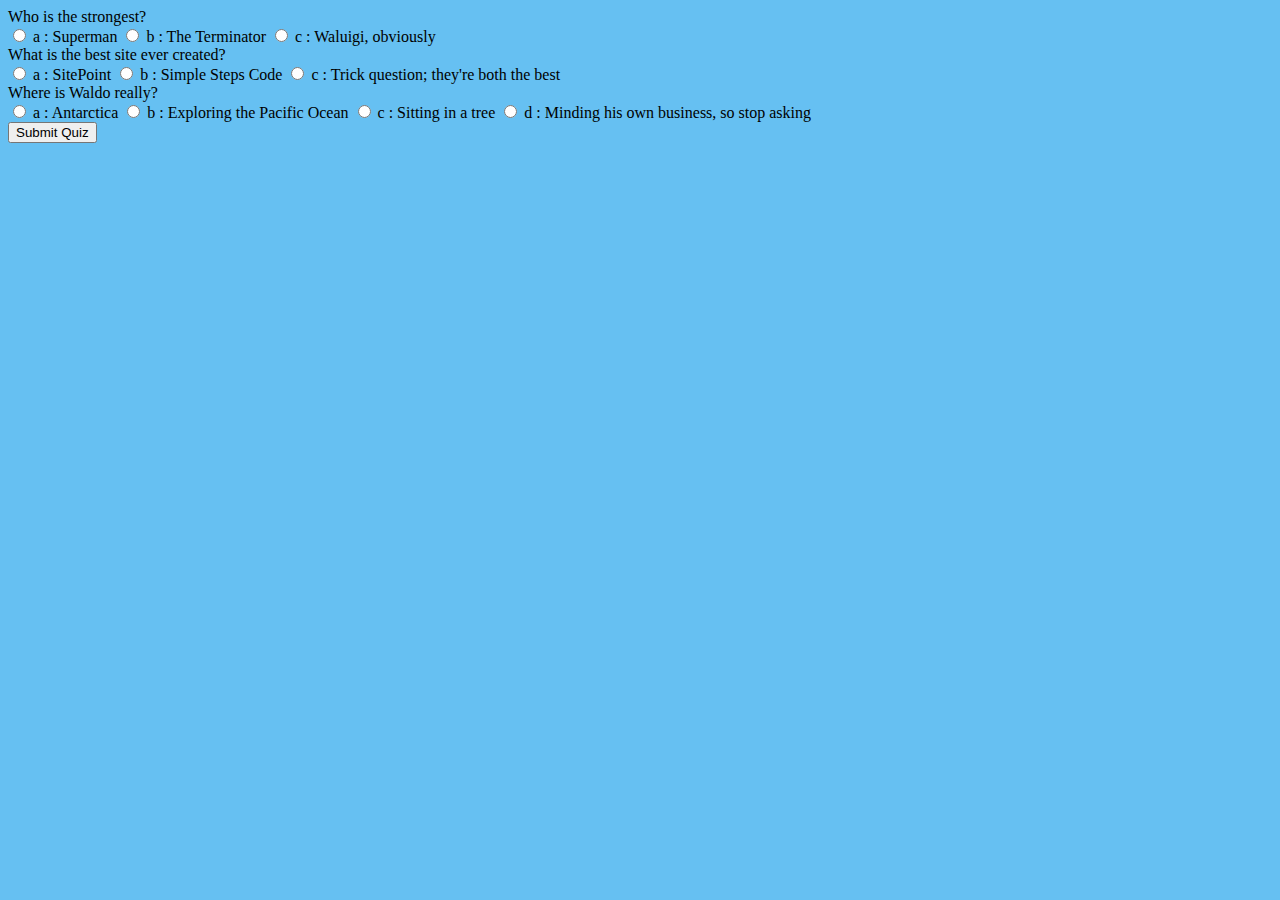
<file: newGame.html>
<!DOCTYPE html>
<html>
<head>
  <title>Flash Quiz Game</title>
  <link rel="stylesheet" type="text/css" href="css/style.css">
  <script src="https://ajax.googleapis.com/ajax/libs/jquery/3.1.1/jquery.min.js"></script>
</head>
<body>
<div id='quiz'></div>
<button id="submit">Submit Quiz</button>
<div id="Results"></div>

<script type="text/javascript" src="js/flashcard_data.js"></script>
<script type="text/javascript" src="js/newGame.js"></script>
</body>
</html>
</file>
<file: css/style.css>
body {
  background-color: rgba(0, 150, 234, 0.6);
  font-color: black;

};


.questions-div {
  font-color: black;
  
}
</file>
